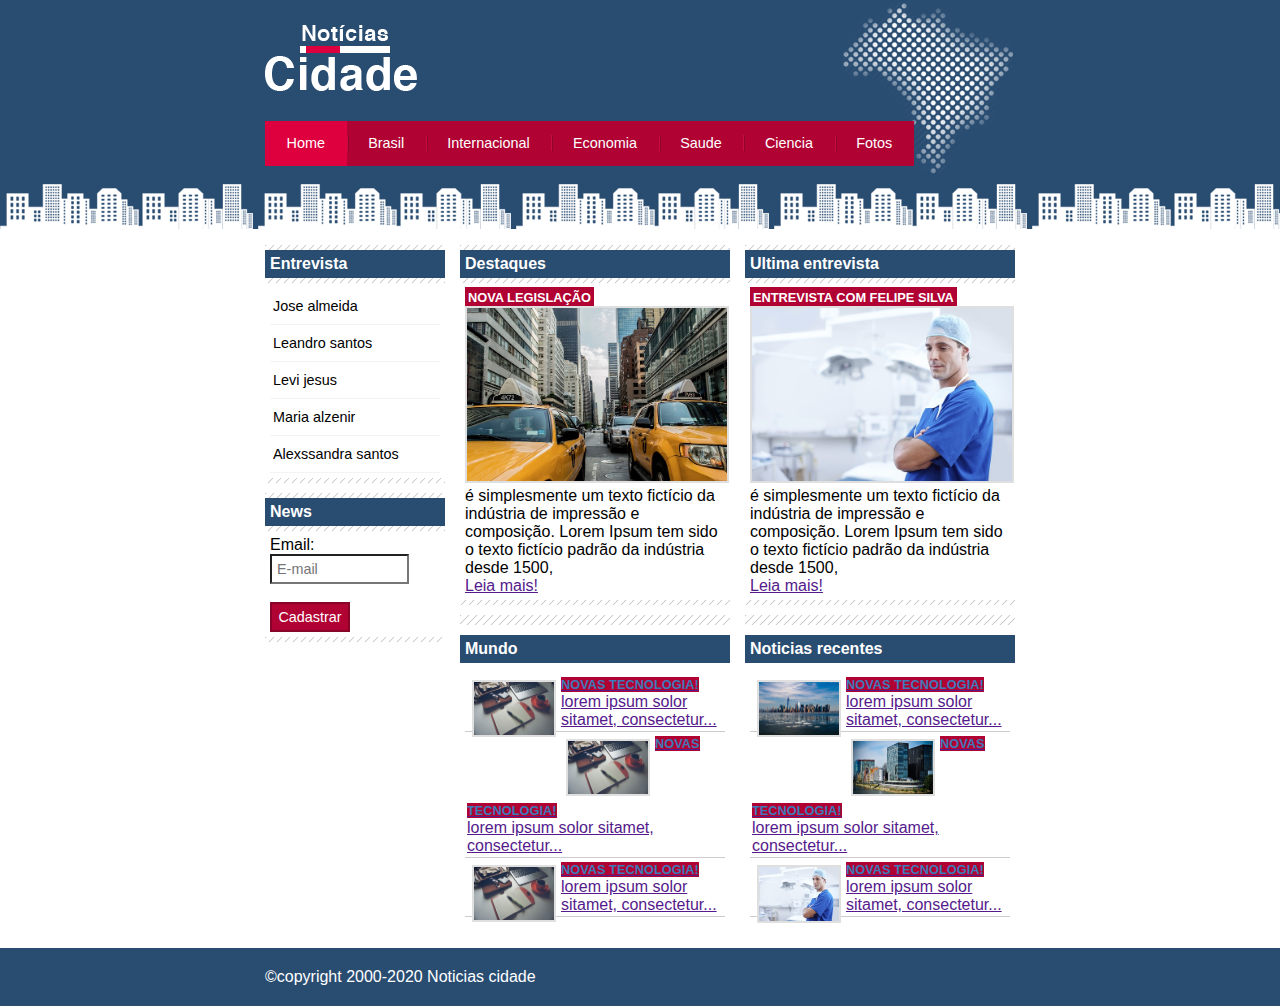
<file: index.html>
<!DOCTYPE html>
  <html lang="pt-br">

      <head>
       <title>Noticias da cidade</title>
       <meta charset="utf-8">

       <link rel="stylesheet" type="text/css" href="estilo.css">

      </head>

      <body id="tres-colunas" class="home">
          <!--inicio do container-->
        <div id="container">
          <!--inicio do topo-->
            <div id="topo">
             <h1 class="logo">Noticias Cidade</h1>
             <ul id="navegaçao">
               <li class="primeiro">
                 <a id="home" href="index.html">Home</a>
              </li>
                <li>
                  <a id="brasil" href="brasil.html">Brasil</a>
                </li>
                 <li>
                  <a id="internacional" href="internacional.html">Internacional</a>
                 </li>
                 <li>
                  <a id="economia" href="economia.html">Economia</a>
                 </li>
                 <li>
                  <a id="saude" href="saude.html">Saude</a>
                 </li>
                 <li>
                  <a id="ciencia" href="ciencia.html">Ciencia</a>
                 </li>
                 <li>
                  <a id="fotos" href="fotos.html">Fotos</a>
                 </li>  
                </ul> 
             </div> <!--fim do topo--> 
             
             <!--inicio do conteudo-->
             <div id="conteudo">
              <div id="primario">
                <div class="caixa">
                  <h2>Destaques</h2>
                  <div class="caixa-conteudo">
                   <h3>Nova legislação</h3>
                   <img src="imagens/taxi.jpg" width="100%">
                   <p>
                    é simplesmente um texto fictício da indústria de impressão e composição. Lorem Ipsum tem sido o texto fictício padrão da indústria desde 1500,
                   </p>
                   <a href="">Leia mais!</a>
                  </div>
                  </div>
                  <div class="caixa">
                  </div><h2>Mundo</h2>
                    <div class="caixa-conteudo">
                        <ul id="lista-noticias">
                          <li>
                            <a href="">
                              <img src="imagens/tecnologia.jpg" width="80">
                              <h3>Novas tecnologia!</h3>
                              <p>lorem ipsum solor sitamet, consectetur...</p>
                            </a>
                          </li>
                        </ul>
                        <ul id="lista-noticias">
                          <li>
                            <a href="">
                              <img src="imagens/tecnologia.jpg" width="80">
                              <h3>Novas tecnologia!</h3>
                              <p>lorem ipsum solor sitamet, consectetur...</p>
                            </a>
                          </li>
                        </ul>
                        <ul id="lista-noticias">
                          <li>
                            <a href="">
                              <img src="imagens/tecnologia.jpg" width="80">
                              <h3>Novas tecnologia!</h3>
                              <p>lorem ipsum solor sitamet, consectetur...</p>
                            </a>
                          </li>
                        </ul>
                    </div>

              </div>
              <div id="secundario">
                <div class="caixa entrevista">
                  <h2>Ultima entrevista</h2>
                  <div class="caixa-conteudo">
                   <h3>Entrevista com felipe Silva</h3>
                   <img src="imagens/doutor.jpg" width="100%">
                   <p>
                    é simplesmente um texto fictício da indústria de impressão e composição. Lorem Ipsum tem sido o texto fictício padrão da indústria desde 1500,
                   </p>
                   <a href="">Leia mais!</a>
                  </div>
                  </div>
                  <div class="caixa">
                  </div><h2>Noticias recentes</h2>
                    <div class="caixa-conteudo">
                        <ul id="lista-noticias">
                          <li>
                            <a href="">
                              <img src="imagens/cidade.jpg" width="80">
                              <h3>Novas tecnologia!</h3>
                              <p>lorem ipsum solor sitamet, consectetur...</p>
                            </a>
                          </li>
                        </ul>
                        <ul id="lista-noticias">
                          <li>
                            <a href="">
                              <img src="imagens/mundo.jpg" width="80">
                              <h3>Novas tecnologia!</h3>
                              <p>lorem ipsum solor sitamet, consectetur...</p>
                            </a>
                          </li>
                        </ul>
                        <ul id="lista-noticias">
                          <li>
                            <a href="">
                              <img src="imagens/doutor.jpg" width="80">
                              <h3>Novas tecnologia!</h3>
                              <p>lorem ipsum solor sitamet, consectetur...</p>
                            </a>
                          </li>
                        </ul>
                    </div>
              </div>
             </div>
            </div>
             
              
             <!--inicio lateral-->
              <div id="lateral">
              <div class="caixa">
              <h2>Entrevista</h2>
              <div class="caixa-conteudo">
               <ul>
                 <li><a href="">Jose almeida</a></li>
               </ul>
               <ul>
                <li><a href="">Leandro santos</a></li>
              </ul>
              <ul>
                <li><a href="">Levi jesus</a></li>
              </ul>
              <ul>
                <li><a href="">Maria alzenir</a></li>
              </ul>
              <ul>
                <li><a href="">Alexssandra santos</a></li>
              </ul>
  
              </div>
              </div>
            
              <div class="caixa">
                <h2>News</h2>
                <div class="caixa-conteudo">
                  <form>
                    <div>
                      <label for="email">Email:</label>
                      <input type="text" name="email" id="email" placeholder="E-mail">
                    </div><br>
                    <div>
                      <input  class="submit" type="submit" value="Cadastrar">
                    </div>
                  </form>
                </div>
               </div>
              </div> <!--fim lateral-->
            </div>
             <!--fim / conteudo-->

             <div id="container-rodape" style="clear: both;">
              <div id="rodape">
                 &copy;copyright 2000-2020 Noticias cidade 
              </div>
             </div> 
             
            
             
            
                
      </body>


</html>
</file>
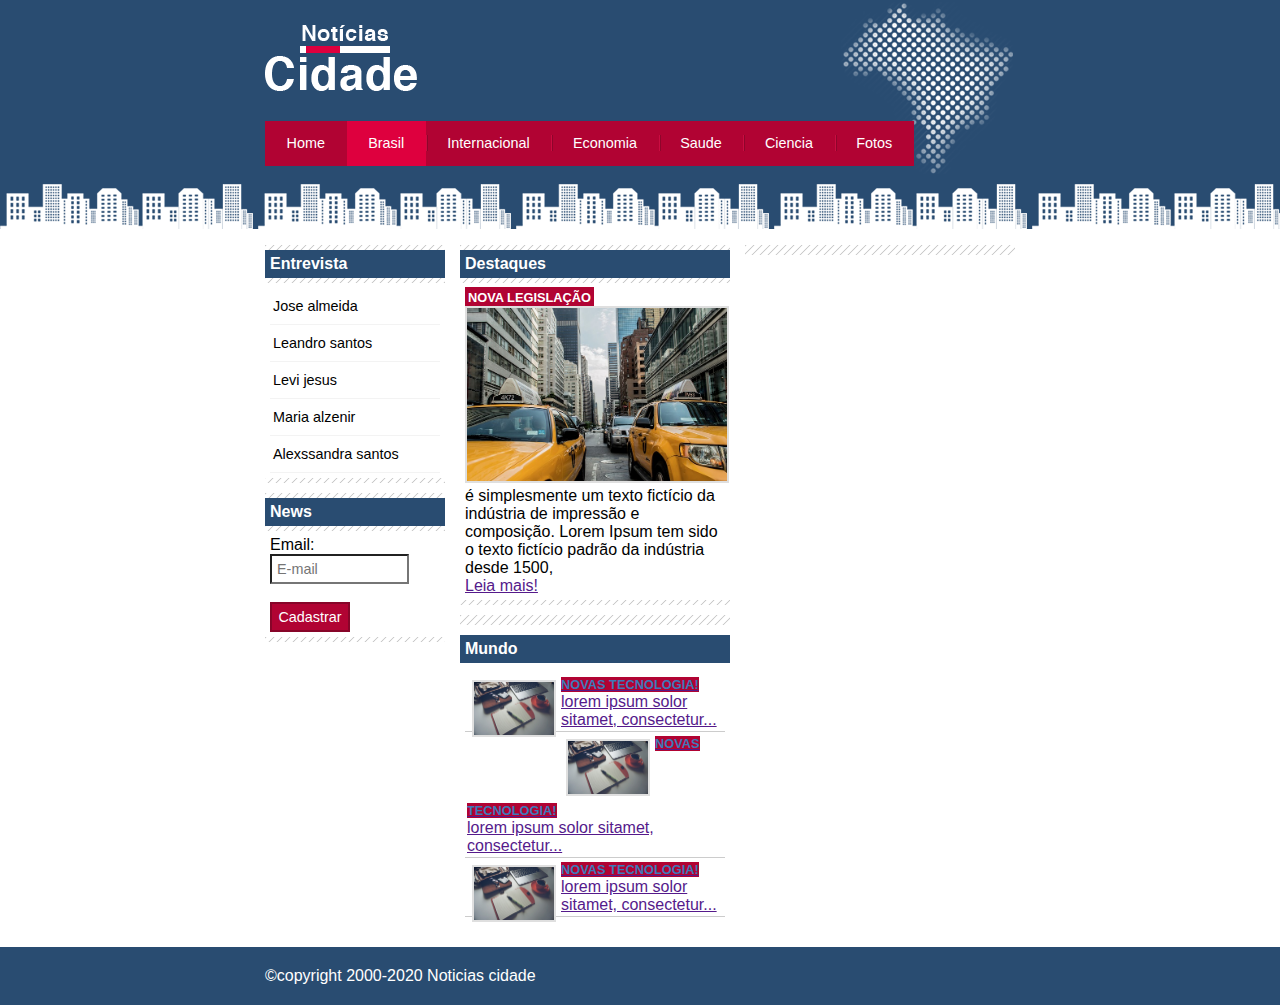
<file: brasil.html>
<!DOCTYPE html>
<html lang="pt-br">

    <head>
     <title>Noticias da cidade</title>
     <meta charset="utf-8">

     <link rel="stylesheet" type="text/css" href="estilo.css">

    </head>

    <body id="duas-colunas" class="brasil">
        <!--inicio do container-->
      <div id="container">
        <!--inicio do topo-->
          <div id="topo">
           <h1 class="logo">Noticias Cidade</h1>
           <ul id="navegaçao">
             <li class="primeiro">
               <a id="home" href="index.html">Home</a>
            </li>
              <li>
                <a id="brasil" href="brasil.html">Brasil</a>
              </li>
               <li>
                <a id="internacional" href="internacional.html">Internacional</a>
               </li>
               <li>
                <a id="economia" href="economia.html">Economia</a>
               </li>
               <li>
                <a id="saude" href="saude.html">Saude</a>
               </li>
               <li>
                <a id="ciencia" href="ciencia.html">Ciencia</a>
               </li>
               <li>
                <a id="fotos" href="fotos.html">Fotos</a>
               </li>  
              </ul> 
           </div> <!--fim do topo--> 
           
           <!--inicio do conteudo-->
           <div id="conteudo">
            <div id="primario">
              <div class="caixa">
                <h2>Destaques</h2>
                <div class="caixa-conteudo">
                 <h3>Nova legislação</h3>
                 <img src="imagens/taxi.jpg" width="100%">
                 <p>
                  é simplesmente um texto fictício da indústria de impressão e composição. Lorem Ipsum tem sido o texto fictício padrão da indústria desde 1500,
                 </p>
                 <a href="">Leia mais!</a>
                </div>
                </div>
                <div class="caixa">
                </div><h2>Mundo</h2>
                  <div class="caixa-conteudo">
                      <ul id="lista-noticias">
                        <li>
                          <a href="">
                            <img src="imagens/tecnologia.jpg" width="80">
                            <h3>Novas tecnologia!</h3>
                            <p>lorem ipsum solor sitamet, consectetur...</p>
                          </a>
                        </li>
                      </ul>
                      <ul id="lista-noticias">
                        <li>
                          <a href="">
                            <img src="imagens/tecnologia.jpg" width="80">
                            <h3>Novas tecnologia!</h3>
                            <p>lorem ipsum solor sitamet, consectetur...</p>
                          </a>
                        </li>
                      </ul>
                      <ul id="lista-noticias">
                        <li>
                          <a href="">
                            <img src="imagens/tecnologia.jpg" width="80">
                            <h3>Novas tecnologia!</h3>
                            <p>lorem ipsum solor sitamet, consectetur...</p>
                          </a>
                        </li>
                      </ul>
                  </div>

            </div>
            <div id="secundario">
              <div class="caixa entrevista">
                
            </div>
           </div>
          </div>
           
            
           <!--inicio lateral-->
            <div id="lateral">
            <div class="caixa">
            <h2>Entrevista</h2>
            <div class="caixa-conteudo">
             <ul>
               <li><a href="">Jose almeida</a></li>
             </ul>
             <ul>
              <li><a href="">Leandro santos</a></li>
            </ul>
            <ul>
              <li><a href="">Levi jesus</a></li>
            </ul>
            <ul>
              <li><a href="">Maria alzenir</a></li>
            </ul>
            <ul>
              <li><a href="">Alexssandra santos</a></li>
            </ul>

            </div>
            </div>
          
            <div class="caixa">
              <h2>News</h2>
              <div class="caixa-conteudo">
                <form>
                  <div>
                    <label for="email">Email:</label>
                    <input type="text" name="email" id="email" placeholder="E-mail">
                  </div><br>
                  <div>
                    <input  class="submit" type="submit" value="Cadastrar">
                  </div>
                </form>
              </div>
             </div>
            </div> <!--fim lateral-->
          </div>
           <!--fim / conteudo-->

           <div id="container-rodape" style="clear: both;">
            <div id="rodape">
               &copy;copyright 2000-2020 Noticias cidade 
            </div>
           </div> 
           
          
           
          
              
    </body>


</html>
</file>
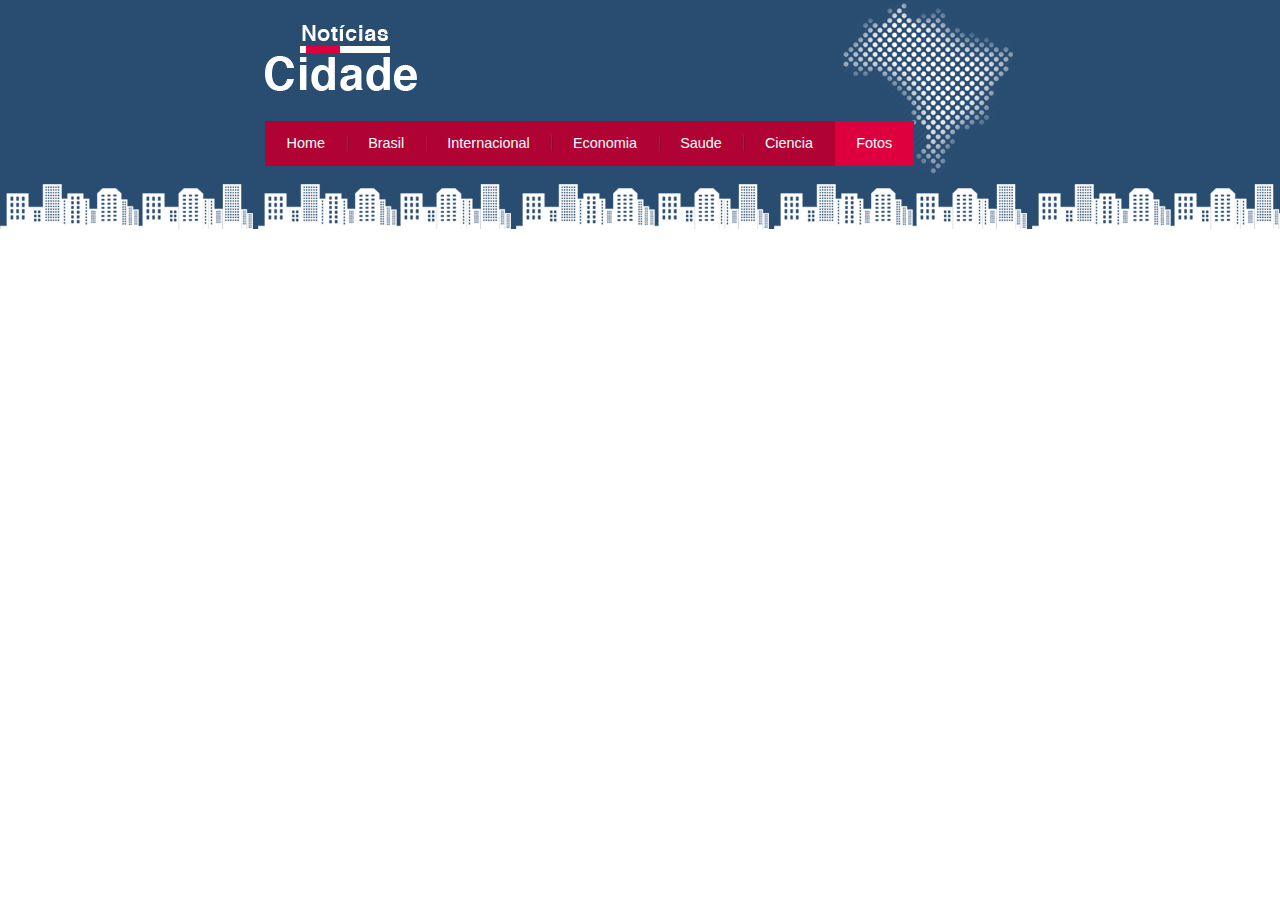
<file: fotos.html>
<!DOCTYPE html>
  <html lang="pt-br">

      <head>
       <title>Noticias cidade</title>
       <meta charset="utf-8">

       <link rel="stylesheet" type="text/css" href="estilo.css">

      </head>

      <body class="fotos">
        
        <div id="container">
            <div id="topo">
             <h1 class="logo">Noticias Cidade</h1>
             <ul id="navegaçao">
               <li class="primeiro">
                 <a id="home" href="index.html">Home</a>
              </li>
                <li>
                  <a id="brasil" href="brasil.html">Brasil</a>
                </li>
                 <li>
                  <a id="internacional" href="internacional.html">Internacional</a>
                 </li>
                 <li>
                  <a id="economia" href="economia.html">Economia</a>
                 </li>
                 <li>
                  <a id="saude" href="saude.html">Saude</a>
                 </li>
                 <li>
                  <a id="ciencia" href="ciencia.html">Ciencia</a>
                 </li>
                 <li>
                  <a id="fotos" href="fotos.html">Fotos</a>
                 </li>
                
              </ul>
            </div>
            
        </div>

      </body>


</html>
</file>
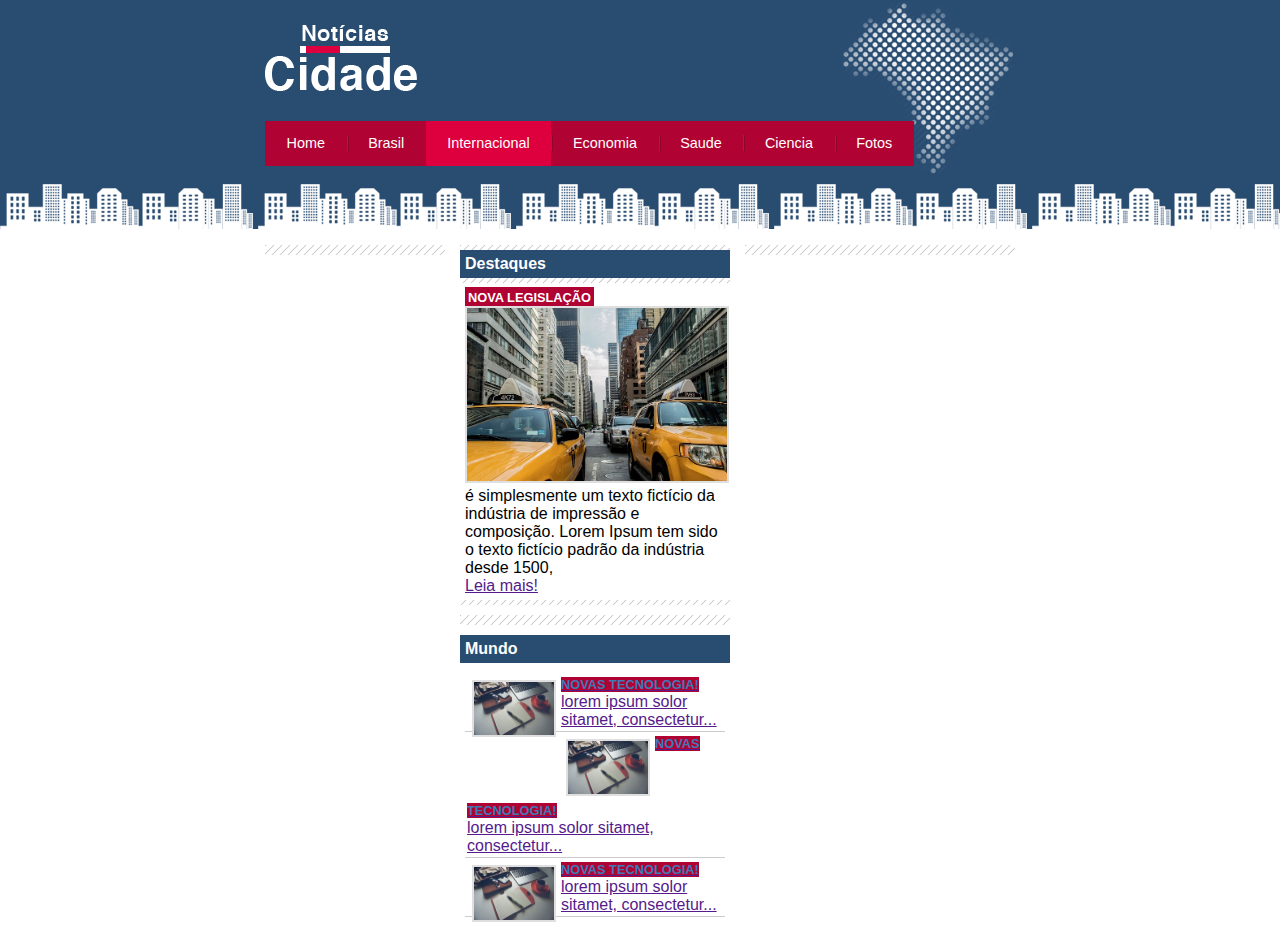
<file: internacional.html>
<!DOCTYPE html>
<html lang="pt-br">

    <head>
     <title>Noticias da cidade</title>
     <meta charset="utf-8">

     <link rel="stylesheet" type="text/css" href="estilo.css">

    </head>

    <body id="uma-colunas" class="internacional">
        <!--inicio do container-->
      <div id="container">
        <!--inicio do topo-->
          <div id="topo">
           <h1 class="logo">Noticias Cidade</h1>
           <ul id="navegaçao">
             <li class="primeiro">
               <a id="home" href="index.html">Home</a>
            </li>
              <li>
                <a id="brasil" href="brasil.html">Brasil</a>
              </li>
               <li>
                <a id="internacional" href="internacional.html">Internacional</a>
               </li>
               <li>
                <a id="economia" href="economia.html">Economia</a>
               </li>
               <li>
                <a id="saude" href="saude.html">Saude</a>
               </li>
               <li>
                <a id="ciencia" href="ciencia.html">Ciencia</a>
               </li>
               <li>
                <a id="fotos" href="fotos.html">Fotos</a>
               </li>  
              </ul> 
           </div> <!--fim do topo--> 
           
           <!--inicio do conteudo-->
           <div id="conteudo">
            <div id="primario">
              <div class="caixa">
                <h2>Destaques</h2>
                <div class="caixa-conteudo">
                 <h3>Nova legislação</h3>
                 <img src="imagens/taxi.jpg" width="100%">
                 <p>
                  é simplesmente um texto fictício da indústria de impressão e composição. Lorem Ipsum tem sido o texto fictício padrão da indústria desde 1500,
                 </p>
                 <a href="">Leia mais!</a>
                </div>
                </div>
                <div class="caixa">
                </div><h2>Mundo</h2>
                  <div class="caixa-conteudo">
                      <ul id="lista-noticias">
                        <li>
                          <a href="">
                            <img src="imagens/tecnologia.jpg" width="80">
                            <h3>Novas tecnologia!</h3>
                            <p>lorem ipsum solor sitamet, consectetur...</p>
                          </a>
                        </li>
                      </ul>
                      <ul id="lista-noticias">
                        <li>
                          <a href="">
                            <img src="imagens/tecnologia.jpg" width="80">
                            <h3>Novas tecnologia!</h3>
                            <p>lorem ipsum solor sitamet, consectetur...</p>
                          </a>
                        </li>
                      </ul>
                      <ul id="lista-noticias">
                        <li>
                          <a href="">
                            <img src="imagens/tecnologia.jpg" width="80">
                            <h3>Novas tecnologia!</h3>
                            <p>lorem ipsum solor sitamet, consectetur...</p>
                          </a>
                        </li>
                      </ul>
                  </div>

            </div>
            <div id="secundario">
              <div class="caixa entrevista">
                
            </div>
           </div>
          </div>
           
            
           <!--inicio lateral-->
            <div id="lateral">
            <div class="caixa">
            
          
            
                  
    </body>


</html>
</file>
<file: estilo.css>
* {
  margin: 0;
  padding: 0;
}

body {
  font-family: "Trebuchet MS", helvetica, sans-serif;
  background: #fff url(imagens/fundo.png) repeat-x;
}

#container {
  width: 750px;
  margin: 0px auto;
  /*border: solid red;*/
}

#topo {
  height: 150px;
  background: url(imagens/detalhe-topo.png) no-repeat right top;
  padding-top: 25px;
}

.logo {
  width: 152px;
  height: 66px;
  background: url(imagens/logo.png) center;
  text-indent: -3000px;
}

ul {
  margin: 0;
  padding: 0;
  list-style: none;
}

#topo ul .primeiro a {
  background: none;
}

#topo ul a:hover {
  color: #69001d;
}

#topo ul {
  margin-top: 30px;
  background: #b10333;
  float: left;
}

#topo ul li {
  float: left;
}

#topo ul a {
  font-size: 0.9em;
  display: block;
  padding: 0.5em 1.5em;
  line-height: 2.1em;
  text-decoration: none;
  color: #fff;
  background: url(imagens/divisor.png) no-repeat left center;
}

body.home #navegaçao a#home,
body.brasil #navegaçao a#brasil,
body.fotos #navegaçao a#fotos,
body.internacional #navegaçao a#internacional {
  color: #fff;
  background: #de003e;
  cursor: text;
}
#conteudo {
  margin-top: 60px;
  background: #f5f5f5;
}

#lateral {
  width: 180px;
  float: left;
  margin: 0 0 20px -750px;
}

#primario {
  width: 270px;
  float: left;
  margin: 0 0 20px 195px;
}

#secundario {
  width: 270px;
  float: left;
  margin: 0 0 20px 15px;
}

.caixa {
  margin: 10px 0;
  padding: 5px 0 5px 0;
  background: #f3f3f3 url(imagens/fundo-caixa.png);
}

#lateral ul a {
  font-size: 00.9em;
  padding: 3px;
  display: block;
  line-height: 30px;
  color: #000;
  text-decoration: none;
  border-bottom: 1px solid #f3f3f3;
}

#lateral ul a:hover {
  background: #f9f9f9 url(imagens/marcador.png) no-repeat left center;
  padding-left: 20px;
  color: #a1a1a1;
}

h2 {
  font-size: 1em;
  background: #294c71;
  color: #fff;
  padding: 5px;
}

.caixa-conteudo {
  background: #fff;
  padding: 5px;
  margin-top: 5px;
}
label {
  display: block;
  cursor: pointer;
}

input {
  font-size: 0.9em;
  width: 125px;
  padding: 5px;
  background-color: #fff;
}

input.submit {
  width: 80px;
  color: #fff;
  background: #b10333;
  border: 2px solid #870529;
}

img {
  border: 2px solid #dfdfdf;
}

h3 {
  text-transform: uppercase;
  display: inline;
  font-size: 0.8em;
  padding: 3px;
  background: #b10333;
  color: #fff;
}

.entrevista {
  background: #d0013;
}

#lista-noticias li {
  padding: 2px;
  border-bottom: 1px solid #ccc;
}

#lista-noticias li a h3 {
  font-size: 0.8em;
  padding: 0;
  color: #3e79b9;
}

#lista-niticias li:hover {
  background: #eee;
  cursor: pointer;
}

#lista-noticias li a img {
  float: left;
  margin: 5px;
}

#container-rodape {
  padding: 20px;
  background: #294c71;
}

#rodape {
  width: 750px;
  margin: 0 auto;
  color: #fff;
}
</file>
